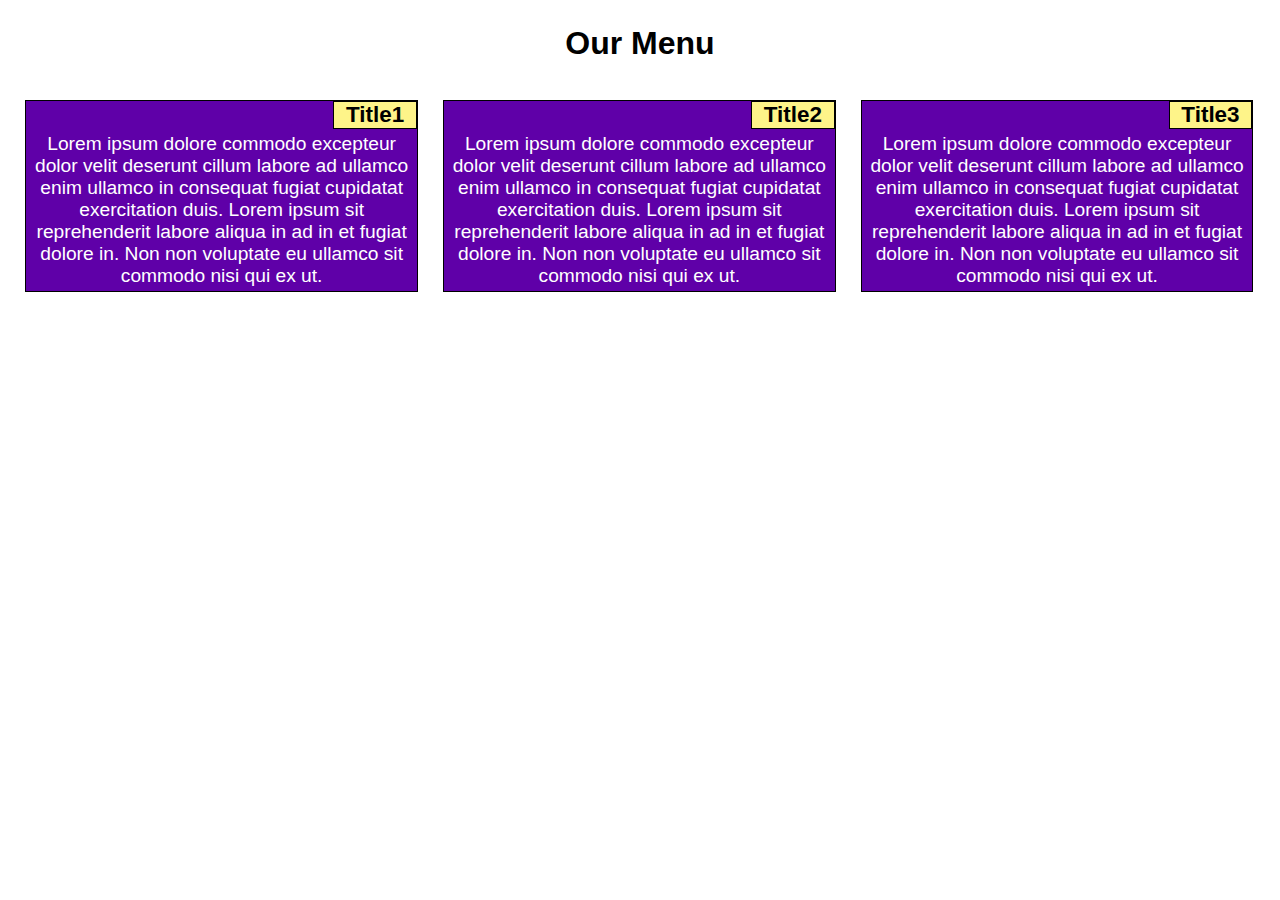
<file: index.html>
<!DOCTYPE html>
<html lang="en">
<head>
	<title>Assignment solution for module 2</title>
	<meta charset="utf-8">
	<meta name="viewport" content="width=device-width , initial-scale=1">
	<link rel="stylesheet" type="text/css" href="css/styles.css">
</head>
<body>
	<h1>Our Menu</h1>
	<div>
		<section class= "col-lg-4 col-md-6">
			<div class= "inner">
				<h3 class= "title">Title1</h3>
				<p class= "text">Lorem ipsum dolore commodo excepteur dolor velit deserunt cillum labore ad ullamco enim ullamco in consequat fugiat cupidatat exercitation duis. Lorem ipsum sit reprehenderit labore aliqua in ad in et fugiat dolore in. Non non voluptate eu ullamco sit commodo nisi qui ex ut.</p>
			</div>
		</section>
		<section class= "col-lg-4 col-md-6">
			<div class= "inner">
				<h3 class= "title">Title2</h3>
				<p class= "text">Lorem ipsum dolore commodo excepteur dolor velit deserunt cillum labore ad ullamco enim ullamco in consequat fugiat cupidatat exercitation duis. Lorem ipsum sit reprehenderit labore aliqua in ad in et fugiat dolore in. Non non voluptate eu ullamco sit commodo nisi qui ex ut.</p>
			</div>
		</section>
		<section class= "col-lg-4">
			<div class= "inner">
				<h3 class= "title">Title3</h3>
				<p class= "text">Lorem ipsum dolore commodo excepteur dolor velit deserunt cillum labore ad ullamco enim ullamco in consequat fugiat cupidatat exercitation duis. Lorem ipsum sit reprehenderit labore aliqua in ad in et fugiat dolore in. Non non voluptate eu ullamco sit commodo nisi qui ex ut.</p>
			</div>
		</section>
	</div>
</body>
</html>
</file>
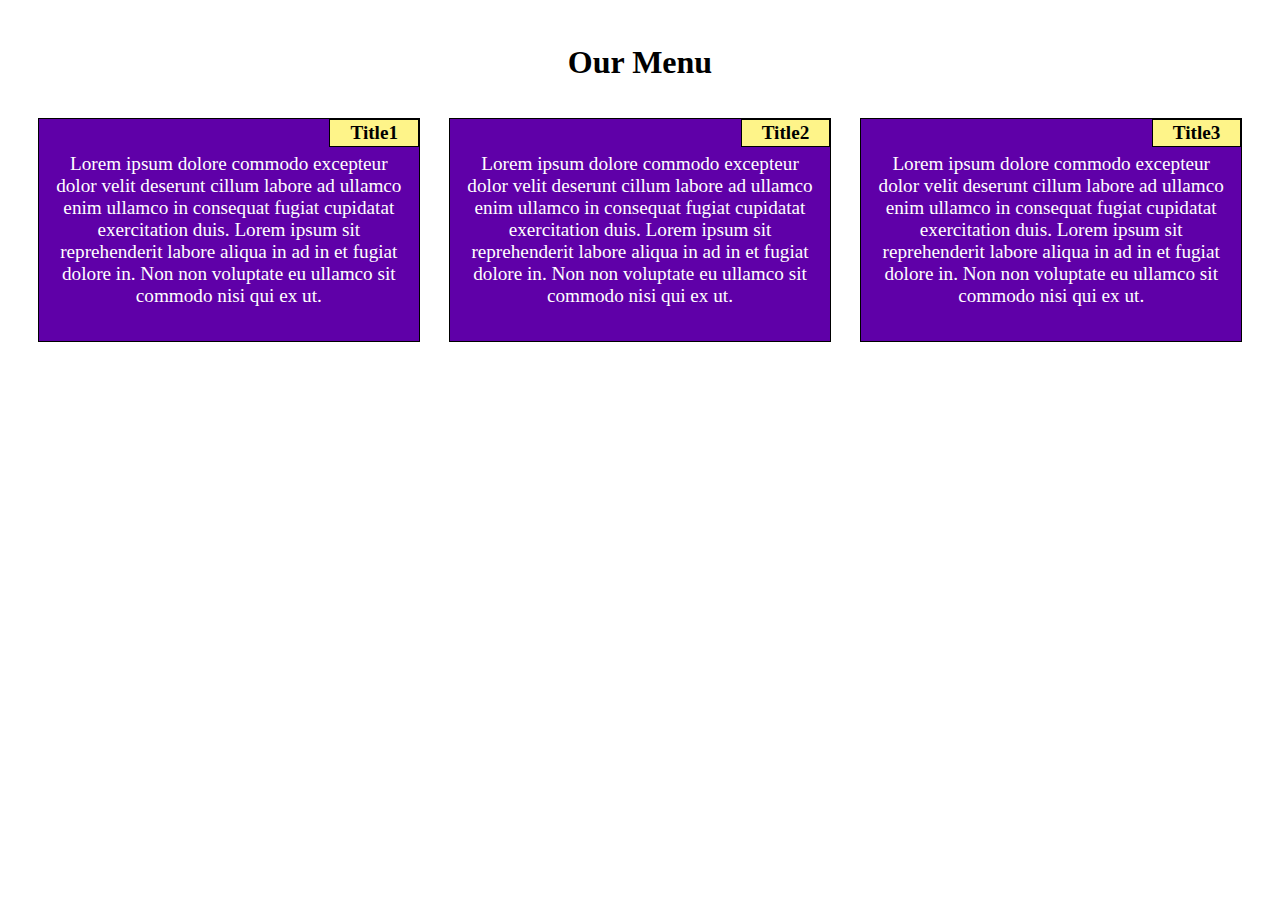
<file: module2-solution/index.html>
<!DOCTYPE html>
<html>
<head>
	<title>Assignment solution for module 2</title>
	<link rel="stylesheet" type="text/css" href="css/styles.css">
</head>
<body>
	<h1>Our Menu</h1>
	<section class= "col-lg-4 col-md-6 float_left">
		<div class= "title">
		Title1
		</div>
		<p class= "text">Lorem ipsum dolore commodo excepteur dolor velit deserunt cillum labore ad ullamco enim ullamco in consequat fugiat cupidatat exercitation duis. Lorem ipsum sit reprehenderit labore aliqua in ad in et fugiat dolore in. Non non voluptate eu ullamco sit commodo nisi qui ex ut.</p class="text">
	</section>
	<section class= "col-lg-4 col-md-6 float_right">
		<div class= "title">
		Title2
		</div>
		<p class= "text">Lorem ipsum dolore commodo excepteur dolor velit deserunt cillum labore ad ullamco enim ullamco in consequat fugiat cupidatat exercitation duis. Lorem ipsum sit reprehenderit labore aliqua in ad in et fugiat dolore in. Non non voluptate eu ullamco sit commodo nisi qui ex ut.</p class= "text">
	</section>
	<section class= "col-lg-4">
		<div class= "title">
		Title3
		</div>
		<p class= "text">Lorem ipsum dolore commodo excepteur dolor velit deserunt cillum labore ad ullamco enim ullamco in consequat fugiat cupidatat exercitation duis. Lorem ipsum sit reprehenderit labore aliqua in ad in et fugiat dolore in. Non non voluptate eu ullamco sit commodo nisi qui ex ut.</p>
	</section>
</body>
</html>
</file>
<file: css/styles.css>
* {
	box-sizing: border-box;
	margin: 0px;
	padding: 0px;
}

body {
	text-align: center;
	font-family: "Comic Sans MS", cursive, sans-serif;
	padding: 0px 1%;
}

h1 {
	margin: 2% 0%;

}
section {
	background-color: #5F00A8;
	border: 1px solid #000;
	font-size: 1.2em;
	margin: 1% 1%;
	display: inline-block;
	float: left;
	
}

.title {
	border: 1px solid #000;
	background-color: #FEF489;
	font-weight: bold;
	float: right;
	padding: 0px 3%;
}

.text {
	color: #fff;
	clear: both;
	padding: 1%;
}

@media (min-width: 992px) {
	.col-lg-4 {
		width: 31.3%;
	}
}

@media (min-width: 768px) and (max-width: 991px){
	.col-md-6 {
		width: 48%;
	}
}
</file>
<file: module2-solution/css/styles.css>
* {
	box-sizing: border-box;
}
body {
	text-align: center;
	padding: 15px;
}
h1 {
	text-align: center;
}

section {
	background-color: #5F00A8;
	border: 1px solid #000;
	font-size: 1.2em;
	position: relative;
	display: inline-block;
	margin-top: 15px;
	margin-bottom: 15px;
}

.title {
	border: 1px solid #000;
	position: absolute;
	right:0px;
	padding: 2px 20px;
	background-color: #FEF489;
	font-weight: bold;
}

.text {
	padding: 15px;
	color: #fff;
}
@media (min-width: 992px) {
	.col-lg-4 {
		width: 31%;
		margin-right: 1%;
		margin-left: 1%;
	}
}

@media (min-width: 768px) and (max-width: 991px){
	.col-md-6 {
		width: 48%;
	}
	.float_left {
		float: left;
		margin-right: 1%;
	}
	.float_right {
		float: right;
		margin-left: 1%;
	}
}
</file>
